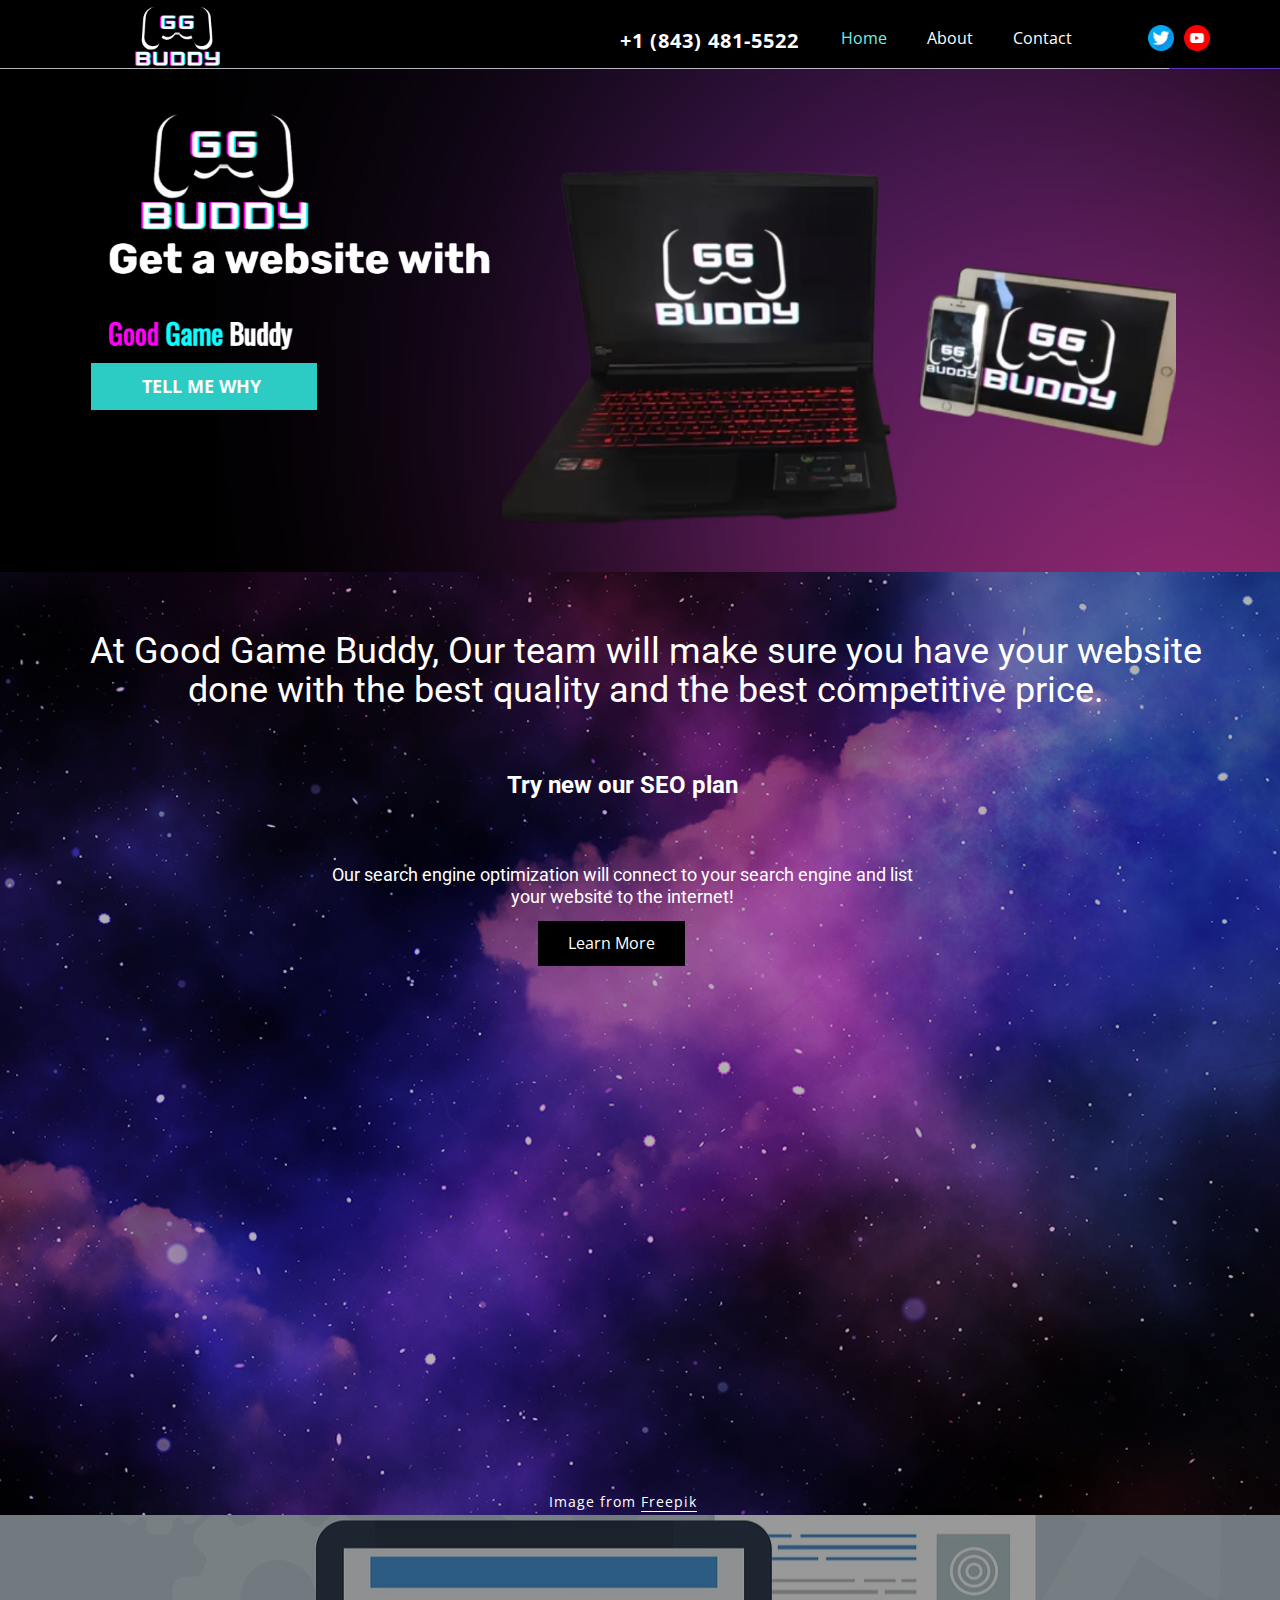
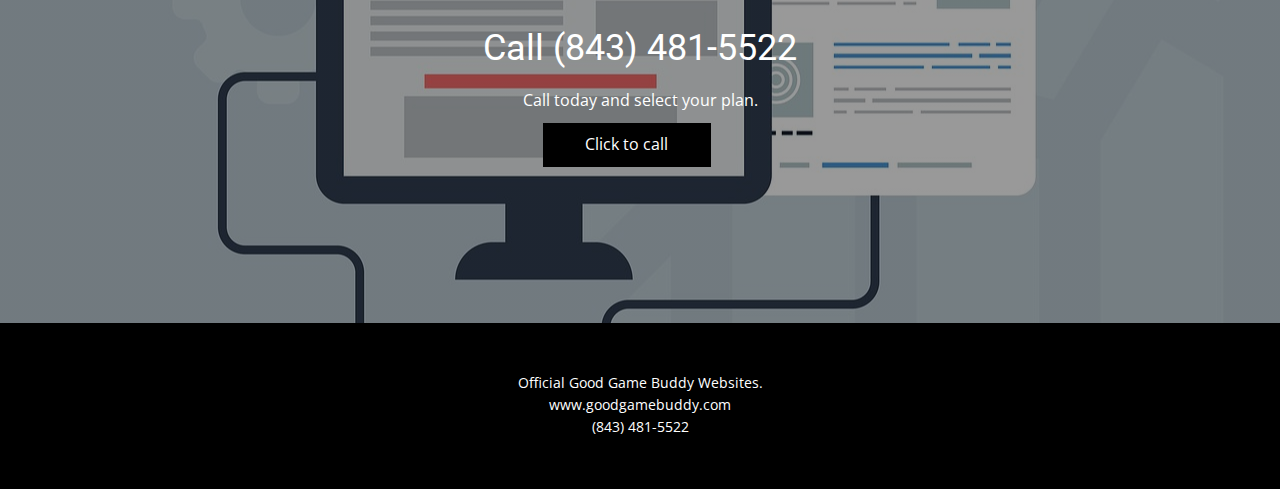
<file: index.html>
<!DOCTYPE html>
<html style="font-size: 16px;" lang="en"><head>
    <meta name="viewport" content="width=device-width, initial-scale=1.0">
    <meta charset="utf-8">
    <meta name="keywords" content="">
    <meta name="description" content="">
    <title>Home</title>
    <link rel="stylesheet" href="nicepage.css" media="screen">
<link rel="stylesheet" href="Home.css" media="screen">
    <script class="u-script" type="text/javascript" src="jquery.js" "="" defer=""></script>
    <script class="u-script" type="text/javascript" src="nicepage.js" "="" defer=""></script>
    <meta name="generator" content="Nicepage 4.17.10, nicepage.com">
    <link id="u-theme-google-font" rel="stylesheet" href="https://fonts.googleapis.com/css?family=Roboto:100,100i,300,300i,400,400i,500,500i,700,700i,900,900i|Open+Sans:300,300i,400,400i,500,500i,600,600i,700,700i,800,800i">
    
    
    
    
    
    <script type="application/ld+json">{
		"@context": "http://schema.org",
		"@type": "Organization",
		"name": "Site131231",
		"logo": "GG.png",
		"sameAs": [
				"https://twitter.com/GoodGameBuddy",
				"https://www.youtube.com/channel/UCUqZUS7gLxiYZVWV4a4I5wA"
		]
}</script>
    <meta name="theme-color" content="#478ac9">
    <meta name="twitter:site" content="@">
    <meta name="twitter:card" content="summary_large_image">
    <meta name="twitter:title" content="Home">
    <meta name="twitter:description" content="Site131231">
    <meta property="og:title" content="Home">
    <meta property="og:description" content="">
    <meta property="og:type" content="website">
  </head>
  <body data-home-page="Home.html" data-home-page-title="Home" class="u-body u-xl-mode" data-lang="en"><header class="u-align-center-sm u-align-center-xs u-black u-clearfix u-header u-header" id="sec-4491"><div class="u-clearfix u-sheet u-sheet-1">
        <a href="Home.html" data-page-id="997904538" class="u-image u-logo u-image-1" data-image-width="6912" data-image-height="3456" title="Home">
          <img src="images/GG.png" class="u-logo-image u-logo-image-1">
        </a>
        <div class="u-social-icons u-spacing-10 u-social-icons-1">
          <a class="u-social-url" title="Twitter" target="_blank" href="https://twitter.com/GoodGameBuddy"><span class="u-file-icon u-icon u-social-icon u-social-twitter u-icon-1"><img src="images/3670211.png" alt=""></span>
          </a>
          <a class="u-social-url" title="Youtube" target="_blank" href="https://www.youtube.com/channel/UCUqZUS7gLxiYZVWV4a4I5wA"><span class="u-file-icon u-icon u-social-icon u-social-instagram u-icon-2"><img src="images/3670147.png" alt=""></span>
          </a>
        </div>
        <nav class="u-align-left u-menu u-menu-dropdown u-offcanvas u-menu-1">
          <div class="menu-collapse" style="font-size: 1rem;">
            <a class="u-button-style u-custom-text-active-color u-custom-text-color u-custom-text-hover-color u-nav-link" href="#">
              <svg class="u-svg-link" preserveAspectRatio="xMidYMin slice" viewBox="0 0 302 302" style=""><use xmlns:xlink="http://www.w3.org/1999/xlink" xlink:href="#svg-8a8f"></use></svg>
              <svg xmlns="http://www.w3.org/2000/svg" xmlns:xlink="http://www.w3.org/1999/xlink" version="1.1" id="svg-8a8f" x="0px" y="0px" viewBox="0 0 302 302" style="enable-background:new 0 0 302 302;" xml:space="preserve" class="u-svg-content"><g><rect y="36" width="302" height="30"></rect><rect y="236" width="302" height="30"></rect><rect y="136" width="302" height="30"></rect>
</g><g></g><g></g><g></g><g></g><g></g><g></g><g></g><g></g><g></g><g></g><g></g><g></g><g></g><g></g><g></g></svg>
            </a>
          </div>
          <div class="u-custom-menu u-nav-container">
            <ul class="u-nav u-unstyled u-nav-1"><li class="u-nav-item"><a class="u-button-style u-nav-link u-text-active-palette-4-light-1 u-text-hover-white" href="Home.html" style="padding: 10px 20px;">Home</a>
</li><li class="u-nav-item"><a class="u-button-style u-nav-link u-text-active-palette-4-light-1 u-text-hover-white" href="About.html" style="padding: 10px 20px;">About</a>
</li><li class="u-nav-item"><a class="u-button-style u-nav-link u-text-active-palette-4-light-1 u-text-hover-white" href="Contact.html" style="padding: 10px 20px;">Contact</a>
</li></ul>
          </div>
          <div class="u-custom-menu u-nav-container-collapse">
            <div class="u-align-center u-black u-container-style u-inner-container-layout u-opacity u-opacity-95 u-sidenav">
              <div class="u-inner-container-layout u-sidenav-overflow">
                <div class="u-menu-close"></div>
                <ul class="u-align-center u-nav u-popupmenu-items u-unstyled u-nav-2"><li class="u-nav-item"><a class="u-button-style u-nav-link" href="Home.html">Home</a>
</li><li class="u-nav-item"><a class="u-button-style u-nav-link" href="About.html">About</a>
</li><li class="u-nav-item"><a class="u-button-style u-nav-link" href="Contact.html">Contact</a>
</li></ul>
              </div>
            </div>
            <div class="u-black u-menu-overlay u-opacity u-opacity-70"></div>
          </div>
        </nav>
        <a href="https://nicepage.com/joomla-templates" class="u-active-none u-black u-border-none u-btn u-button-style u-hover-palette-4-light-1 u-text-hover-palette-1-base u-btn-1">+1 (843) 481-5522</a>
      </div></header>
    <section class="u-clearfix u-image u-section-1" id="sec-9f5f" data-image-width="1872" data-image-height="722">
      <div class="u-clearfix u-sheet u-sheet-1">
        <a href="About.html" data-page-id="1337703569" class="u-active-palette-2-base u-border-none u-btn u-button-style u-hover-palette-4-light-1 u-palette-4-base u-text-body-alt-color u-btn-1">Tell me why&nbsp;</a>
      </div>
    </section>
    <section class="u-align-center u-clearfix u-image u-shading u-section-2" id="carousel_73a7" data-image-width="1200" data-image-height="1200">
      <div class="u-clearfix u-sheet u-sheet-1">
        <h2 class="u-text u-text-1"> At Good Game Buddy, Our team will make sure you have your website done with the best quality and the best competitive price.</h2>
        <h6 class="u-text u-text-body-alt-color u-text-2">
          <span style="font-weight: 700; font-size: 1.5rem;"> Try new our SEO plan</span>
          <br>
          <br>
          <br>
          <br>Our search engine optimization will connect to your search engine and list your website to the internet!<br>
          <br>
          <br>
          <br>
          <br>
        </h6>
        <div class="u-video u-video-contain u-video-1">
          <div class="embed-responsive embed-responsive-1">
            <iframe style="position: absolute;top: 0;left: 0;width: 100%;height: 100%;" class="embed-responsive-item" src="https://www.youtube.com/embed/gy2Fh2trJ3Q?mute=0&amp;showinfo=0&amp;controls=0&amp;start=0" frameborder="0" allowfullscreen=""></iframe>
          </div>
        </div>
        <a href="https://nicepage.com/k/aesthetic-html-templates" class="u-black u-border-none u-btn u-button-style u-hover-palette-4-light-1 u-btn-1">Learn More</a>
        <p class="u-text u-text-body-alt-color u-text-3">Image from <a href="https://www.freepik.com/photos/background" class="u-active-none u-border-1 u-border-white u-btn u-button-link u-button-style u-hover-none u-none u-text-body-alt-color u-btn-2" target="_blank">Freepik</a>
        </p>
      </div>
    </section>
    <section class="u-align-center u-clearfix u-image u-shading u-section-3" src="" data-image-width="150" data-image-height="99" id="sec-5d6b">
      <div class="u-align-center u-clearfix u-sheet u-sheet-1">
        <h2 class="u-text u-text-default u-text-1">Call (843) 481-5522</h2>
        <p class="u-text u-text-2">Call today and select your plan.<br>
        </p>
        <a href="tel:+1 8434815522" class="u-black u-border-none u-btn u-button-style u-hover-palette-4-light-1 u-text-body-alt-color u-btn-1">Click to call</a>
      </div>
    </section>
    
    
    
    <footer class="u-align-center u-black u-clearfix u-footer u-footer" id="sec-4a3a"><div class="u-clearfix u-sheet u-sheet-1">
        <p class="u-small-text u-text u-text-variant u-text-1">Official Good Game Buddy Websites.<br>www.goodgamebuddy.com<br>(843) 481-5522
        </p>
      </div></footer>
  
</body></html>
</file>
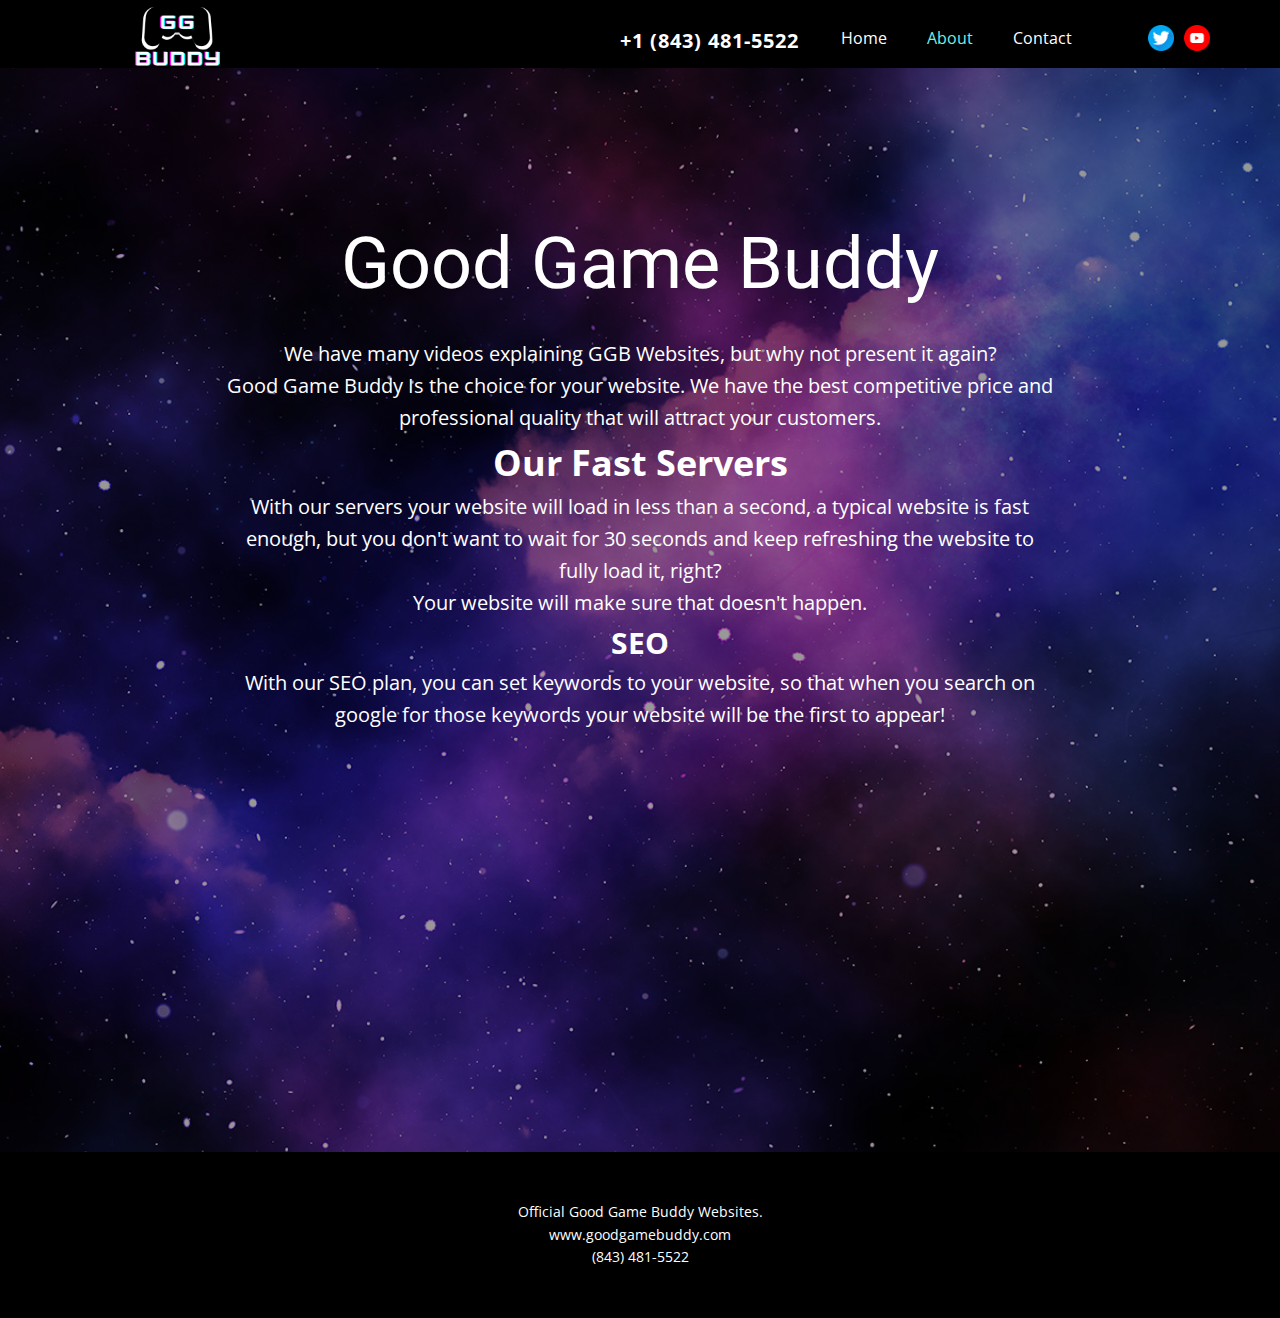
<file: About.html>
<!DOCTYPE html>
<html style="font-size: 16px;" lang="en"><head>
    <meta name="viewport" content="width=device-width, initial-scale=1.0">
    <meta charset="utf-8">
    <meta name="keywords" content="Good Game Buddy">
    <meta name="description" content="">
    <title>About</title>
    <link rel="stylesheet" href="nicepage.css" media="screen">
<link rel="stylesheet" href="About.css" media="screen">
    <script class="u-script" type="text/javascript" src="jquery.js" "="" defer=""></script>
    <script class="u-script" type="text/javascript" src="nicepage.js" "="" defer=""></script>
    <meta name="generator" content="Nicepage 4.17.10, nicepage.com">
    <link id="u-theme-google-font" rel="stylesheet" href="https://fonts.googleapis.com/css?family=Roboto:100,100i,300,300i,400,400i,500,500i,700,700i,900,900i|Open+Sans:300,300i,400,400i,500,500i,600,600i,700,700i,800,800i">
    
    
    
    <script type="application/ld+json">{
		"@context": "http://schema.org",
		"@type": "Organization",
		"name": "Site131231",
		"logo": "images/GG.png",
		"sameAs": [
				"https://twitter.com/GoodGameBuddy",
				"https://www.youtube.com/channel/UCUqZUS7gLxiYZVWV4a4I5wA"
		]
}</script>
    <meta name="theme-color" content="#478ac9">
    <meta name="twitter:site" content="@">
    <meta name="twitter:card" content="summary_large_image">
    <meta name="twitter:title" content="About">
    <meta name="twitter:description" content="Site131231">
    <meta property="og:title" content="About">
    <meta property="og:description" content="">
    <meta property="og:type" content="website">
  </head>
  <body class="u-body u-xl-mode" data-lang="en"><header class="u-align-center-sm u-align-center-xs u-black u-clearfix u-header u-header" id="sec-4491"><div class="u-clearfix u-sheet u-sheet-1">
        <a href="Home.html" data-page-id="997904538" class="u-image u-logo u-image-1" data-image-width="6912" data-image-height="3456" title="Home">
          <img src="images/GG.png" class="u-logo-image u-logo-image-1">
        </a>
        <div class="u-social-icons u-spacing-10 u-social-icons-1">
          <a class="u-social-url" title="Twitter" target="_blank" href="https://twitter.com/GoodGameBuddy"><span class="u-file-icon u-icon u-social-icon u-social-twitter u-icon-1"><img src="images/3670211.png" alt=""></span>
          </a>
          <a class="u-social-url" title="Youtube" target="_blank" href="https://www.youtube.com/channel/UCUqZUS7gLxiYZVWV4a4I5wA"><span class="u-file-icon u-icon u-social-icon u-social-instagram u-icon-2"><img src="images/3670147.png" alt=""></span>
          </a>
        </div>
        <nav class="u-align-left u-menu u-menu-dropdown u-offcanvas u-menu-1">
          <div class="menu-collapse" style="font-size: 1rem;">
            <a class="u-button-style u-custom-text-active-color u-custom-text-color u-custom-text-hover-color u-nav-link" href="#">
              <svg class="u-svg-link" preserveAspectRatio="xMidYMin slice" viewBox="0 0 302 302" style=""><use xmlns:xlink="http://www.w3.org/1999/xlink" xlink:href="#svg-8a8f"></use></svg>
              <svg xmlns="http://www.w3.org/2000/svg" xmlns:xlink="http://www.w3.org/1999/xlink" version="1.1" id="svg-8a8f" x="0px" y="0px" viewBox="0 0 302 302" style="enable-background:new 0 0 302 302;" xml:space="preserve" class="u-svg-content"><g><rect y="36" width="302" height="30"></rect><rect y="236" width="302" height="30"></rect><rect y="136" width="302" height="30"></rect>
</g><g></g><g></g><g></g><g></g><g></g><g></g><g></g><g></g><g></g><g></g><g></g><g></g><g></g><g></g><g></g></svg>
            </a>
          </div>
          <div class="u-custom-menu u-nav-container">
            <ul class="u-nav u-unstyled u-nav-1"><li class="u-nav-item"><a class="u-button-style u-nav-link u-text-active-palette-4-light-1 u-text-hover-white" href="Home.html" style="padding: 10px 20px;">Home</a>
</li><li class="u-nav-item"><a class="u-button-style u-nav-link u-text-active-palette-4-light-1 u-text-hover-white" href="About.html" style="padding: 10px 20px;">About</a>
</li><li class="u-nav-item"><a class="u-button-style u-nav-link u-text-active-palette-4-light-1 u-text-hover-white" href="Contact.html" style="padding: 10px 20px;">Contact</a>
</li></ul>
          </div>
          <div class="u-custom-menu u-nav-container-collapse">
            <div class="u-align-center u-black u-container-style u-inner-container-layout u-opacity u-opacity-95 u-sidenav">
              <div class="u-inner-container-layout u-sidenav-overflow">
                <div class="u-menu-close"></div>
                <ul class="u-align-center u-nav u-popupmenu-items u-unstyled u-nav-2"><li class="u-nav-item"><a class="u-button-style u-nav-link" href="Home.html">Home</a>
</li><li class="u-nav-item"><a class="u-button-style u-nav-link" href="About.html">About</a>
</li><li class="u-nav-item"><a class="u-button-style u-nav-link" href="Contact.html">Contact</a>
</li></ul>
              </div>
            </div>
            <div class="u-black u-menu-overlay u-opacity u-opacity-70"></div>
          </div>
        </nav>
        <a href="https://nicepage.com/joomla-templates" class="u-active-none u-black u-border-none u-btn u-button-style u-hover-palette-4-light-1 u-text-hover-palette-1-base u-btn-1">+1 (843) 481-5522</a>
      </div></header>
    <section class="u-align-center u-clearfix u-image u-shading u-section-1" src="" data-image-width="1200" data-image-height="1200" id="sec-5877">
      <div class="u-clearfix u-sheet u-sheet-1">
        <h1 class="u-text u-text-default u-title u-text-1">Good Game Buddy</h1>
        <p class="u-large-text u-text u-text-variant u-text-2"> We have many videos explaining GGB Websites, but why not present it again?<br>Good Game Buddy Is the choice for your website. We have the best competitive price and professional quality that will attract your customers.<br>
          <span style="font-weight: 700; font-size: 2.25rem;">Our Fast Servers</span>
          <br>With our servers your website will load in less than a second, a typical website is fast enough, but you don't want to wait for 30 seconds and keep refreshing the website to fully load it, right?<br>Your website will make sure that doesn't happen.<br>
          <span style="font-size: 1.875rem; font-weight: 700;">SEO</span>
          <br>With our SEO plan, you can set keywords to your website, so that when you search on google for those keywords your website will be the first to appear!
        </p>
        <div class="u-video u-video-contain u-video-1">
          <div class="embed-responsive embed-responsive-1">
            <iframe style="position: absolute;top: 0;left: 0;width: 100%;height: 100%;" class="embed-responsive-item" src="https://www.youtube.com/embed/gy2Fh2trJ3Q?playlist=gy2Fh2trJ3Q&amp;loop=1&amp;mute=0&amp;showinfo=0&amp;controls=0&amp;start=0" frameborder="0" allowfullscreen=""></iframe>
          </div>
        </div>
      </div>
    </section>
    
    
    
    <footer class="u-align-center u-black u-clearfix u-footer u-footer" id="sec-4a3a"><div class="u-clearfix u-sheet u-sheet-1">
        <p class="u-small-text u-text u-text-variant u-text-1">Official Good Game Buddy Websites.<br>www.goodgamebuddy.com<br>(843) 481-5522
        </p>
      </div></footer><span style="height: 64px; width: 64px; margin-left: 0px; margin-right: auto; margin-top: 0px; background-image: none; right: 20px; bottom: 20px; padding: 15px;" class="u-back-to-top u-icon u-icon-circle u-opacity u-opacity-85 u-palette-1-base" data-href="#">
        <svg class="u-svg-link" preserveAspectRatio="xMidYMin slice" viewBox="0 0 551.13 551.13"><use xmlns:xlink="http://www.w3.org/1999/xlink" xlink:href="#svg-1d98"></use></svg>
        <svg class="u-svg-content" enable-background="new 0 0 551.13 551.13" viewBox="0 0 551.13 551.13" xmlns="http://www.w3.org/2000/svg" id="svg-1d98"><path d="m275.565 189.451 223.897 223.897h51.668l-275.565-275.565-275.565 275.565h51.668z"></path></svg>
    </span>
  
</body></html>
</file>
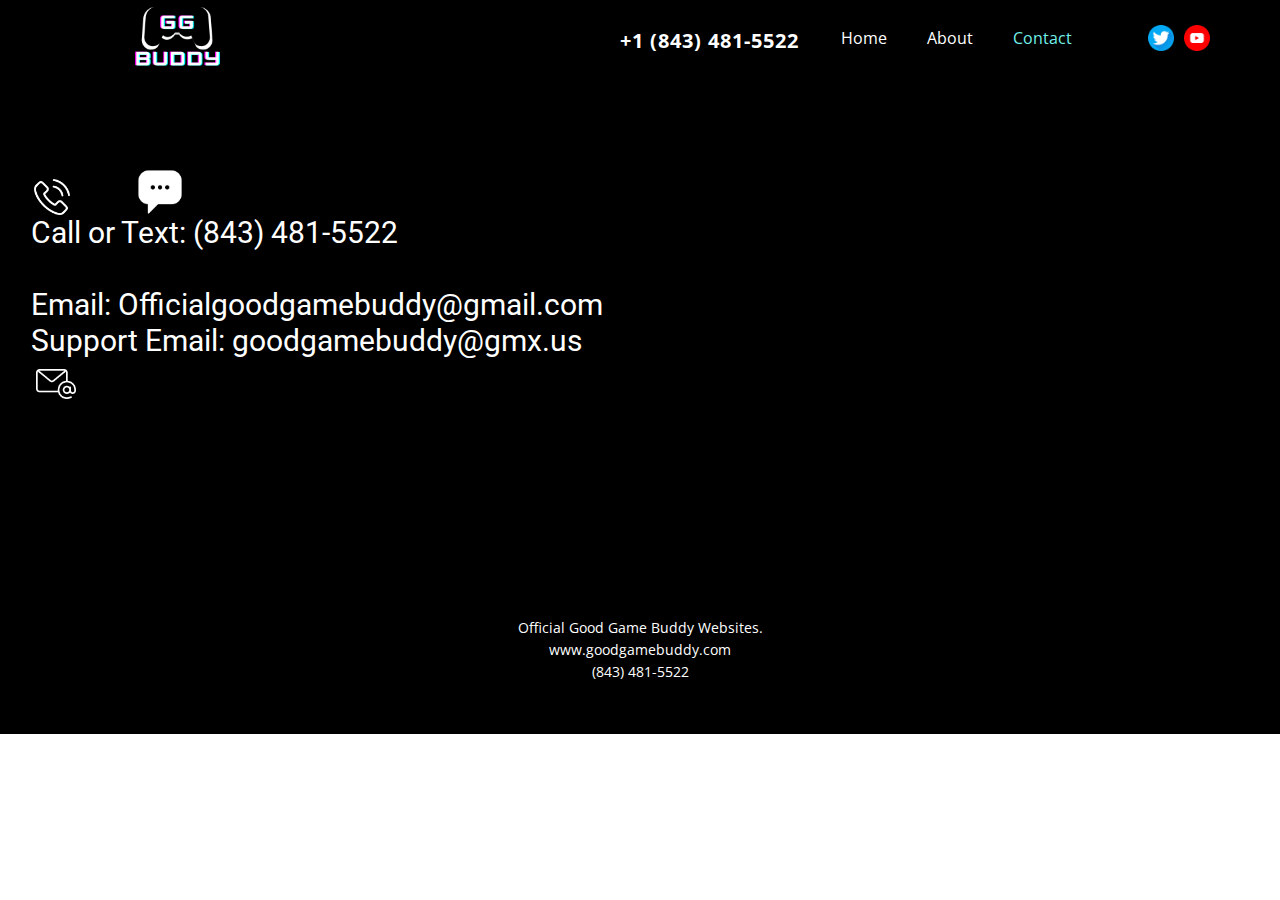
<file: Contact.html>
<!DOCTYPE html>
<html style="font-size: 16px;" lang="en"><head>
    <meta name="viewport" content="width=device-width, initial-scale=1.0">
    <meta charset="utf-8">
    <meta name="keywords" content="">
    <meta name="description" content="">
    <title>Contact</title>
    <link rel="stylesheet" href="nicepage.css" media="screen">
<link rel="stylesheet" href="Contact.css" media="screen">
    <script class="u-script" type="text/javascript" src="jquery.js" "="" defer=""></script>
    <script class="u-script" type="text/javascript" src="nicepage.js" "="" defer=""></script>
    <meta name="generator" content="Nicepage 4.17.10, nicepage.com">
    <link id="u-theme-google-font" rel="stylesheet" href="https://fonts.googleapis.com/css?family=Roboto:100,100i,300,300i,400,400i,500,500i,700,700i,900,900i|Open+Sans:300,300i,400,400i,500,500i,600,600i,700,700i,800,800i">
    
    
    
    <script type="application/ld+json">{
		"@context": "http://schema.org",
		"@type": "Organization",
		"name": "Site131231",
		"logo": "images/GG.png",
		"sameAs": [
				"https://twitter.com/GoodGameBuddy",
				"https://www.youtube.com/channel/UCUqZUS7gLxiYZVWV4a4I5wA"
		]
}</script>
    <meta name="theme-color" content="#478ac9">
    <meta name="twitter:site" content="@">
    <meta name="twitter:card" content="summary_large_image">
    <meta name="twitter:title" content="Contact">
    <meta name="twitter:description" content="Site131231">
    <meta property="og:title" content="Contact">
    <meta property="og:description" content="">
    <meta property="og:type" content="website">
  </head>
  <body class="u-body u-xl-mode" data-lang="en"><header class="u-align-center-sm u-align-center-xs u-black u-clearfix u-header u-header" id="sec-4491"><div class="u-clearfix u-sheet u-sheet-1">
        <a href="Home.html" data-page-id="997904538" class="u-image u-logo u-image-1" data-image-width="6912" data-image-height="3456" title="Home">
          <img src="images/GG.png" class="u-logo-image u-logo-image-1">
        </a>
        <div class="u-social-icons u-spacing-10 u-social-icons-1">
          <a class="u-social-url" title="Twitter" target="_blank" href="https://twitter.com/GoodGameBuddy"><span class="u-file-icon u-icon u-social-icon u-social-twitter u-icon-1"><img src="images/3670211.png" alt=""></span>
          </a>
          <a class="u-social-url" title="Youtube" target="_blank" href="https://www.youtube.com/channel/UCUqZUS7gLxiYZVWV4a4I5wA"><span class="u-file-icon u-icon u-social-icon u-social-instagram u-icon-2"><img src="images/3670147.png" alt=""></span>
          </a>
        </div>
        <nav class="u-align-left u-menu u-menu-dropdown u-offcanvas u-menu-1">
          <div class="menu-collapse" style="font-size: 1rem;">
            <a class="u-button-style u-custom-text-active-color u-custom-text-color u-custom-text-hover-color u-nav-link" href="#">
              <svg class="u-svg-link" preserveAspectRatio="xMidYMin slice" viewBox="0 0 302 302" style=""><use xmlns:xlink="http://www.w3.org/1999/xlink" xlink:href="#svg-8a8f"></use></svg>
              <svg xmlns="http://www.w3.org/2000/svg" xmlns:xlink="http://www.w3.org/1999/xlink" version="1.1" id="svg-8a8f" x="0px" y="0px" viewBox="0 0 302 302" style="enable-background:new 0 0 302 302;" xml:space="preserve" class="u-svg-content"><g><rect y="36" width="302" height="30"></rect><rect y="236" width="302" height="30"></rect><rect y="136" width="302" height="30"></rect>
</g><g></g><g></g><g></g><g></g><g></g><g></g><g></g><g></g><g></g><g></g><g></g><g></g><g></g><g></g><g></g></svg>
            </a>
          </div>
          <div class="u-custom-menu u-nav-container">
            <ul class="u-nav u-unstyled u-nav-1"><li class="u-nav-item"><a class="u-button-style u-nav-link u-text-active-palette-4-light-1 u-text-hover-white" href="Home.html" style="padding: 10px 20px;">Home</a>
</li><li class="u-nav-item"><a class="u-button-style u-nav-link u-text-active-palette-4-light-1 u-text-hover-white" href="About.html" style="padding: 10px 20px;">About</a>
</li><li class="u-nav-item"><a class="u-button-style u-nav-link u-text-active-palette-4-light-1 u-text-hover-white" href="Contact.html" style="padding: 10px 20px;">Contact</a>
</li></ul>
          </div>
          <div class="u-custom-menu u-nav-container-collapse">
            <div class="u-align-center u-black u-container-style u-inner-container-layout u-opacity u-opacity-95 u-sidenav">
              <div class="u-inner-container-layout u-sidenav-overflow">
                <div class="u-menu-close"></div>
                <ul class="u-align-center u-nav u-popupmenu-items u-unstyled u-nav-2"><li class="u-nav-item"><a class="u-button-style u-nav-link" href="Home.html">Home</a>
</li><li class="u-nav-item"><a class="u-button-style u-nav-link" href="About.html">About</a>
</li><li class="u-nav-item"><a class="u-button-style u-nav-link" href="Contact.html">Contact</a>
</li></ul>
              </div>
            </div>
            <div class="u-black u-menu-overlay u-opacity u-opacity-70"></div>
          </div>
        </nav>
        <a href="https://nicepage.com/joomla-templates" class="u-active-none u-black u-border-none u-btn u-button-style u-hover-palette-4-light-1 u-text-hover-palette-1-base u-btn-1">+1 (843) 481-5522</a>
      </div></header>
    <section class="u-black u-clearfix u-section-1" id="sec-35d8">
      <div class="u-clearfix u-sheet u-sheet-1"><span class="u-file-icon u-icon u-text-white u-icon-1"><img src="images/126509-a8255942.png" alt=""></span><span class="u-file-icon u-icon u-text-white u-icon-2"><img src="images/3115518-036f80eb.png" alt=""></span>
        <h3 class="u-text u-text-default u-text-1">Call or Text: (843) 481-5522<br>
          <br>Email: Officialgoodgamebuddy@gmail.com<br>Support Email: goodgamebuddy@gmx.us<br>
          <br>
        </h3><span class="u-black u-file-icon u-icon u-text-white u-icon-3"><img src="images/482138-e985347b.png" alt=""></span>
      </div>
    </section>
    
    
    
    <footer class="u-align-center u-black u-clearfix u-footer u-footer" id="sec-4a3a"><div class="u-clearfix u-sheet u-sheet-1">
        <p class="u-small-text u-text u-text-variant u-text-1">Official Good Game Buddy Websites.<br>www.goodgamebuddy.com<br>(843) 481-5522
        </p>
      </div></footer>
  
</body></html>
</file>
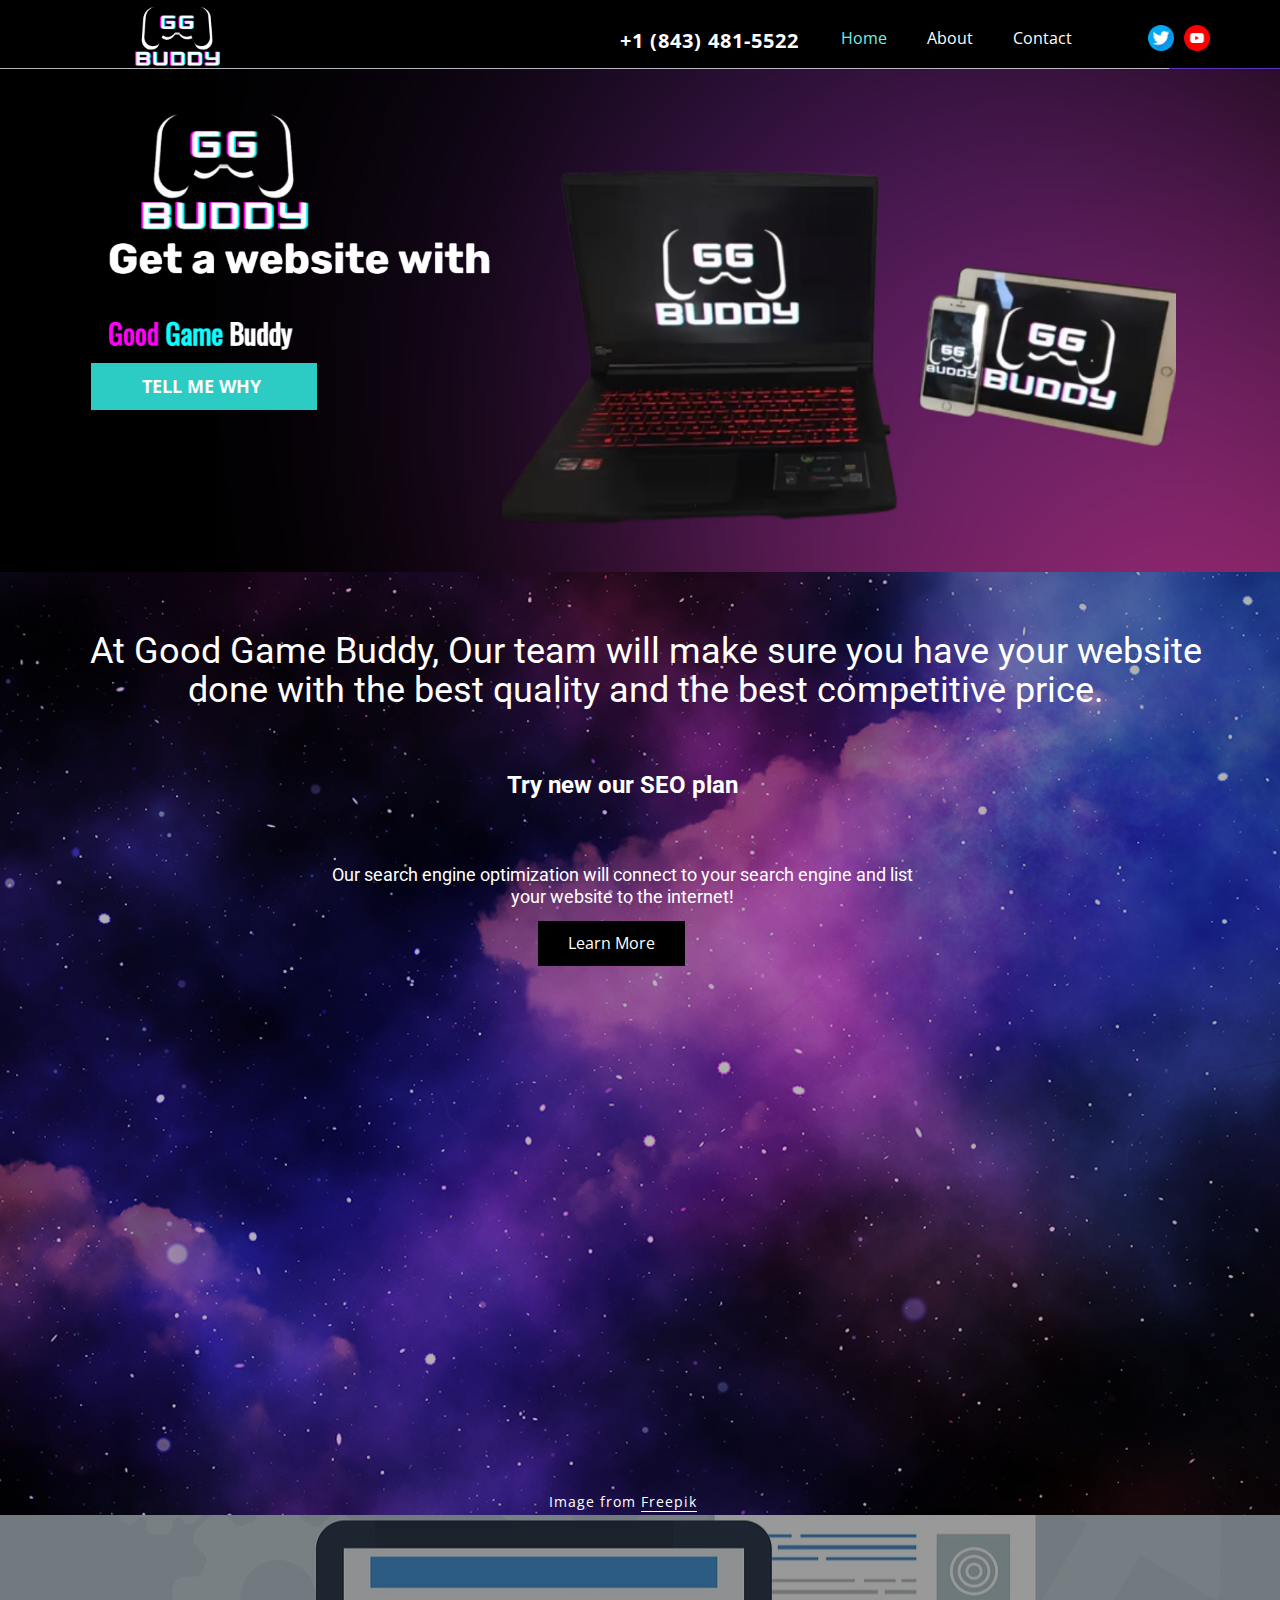
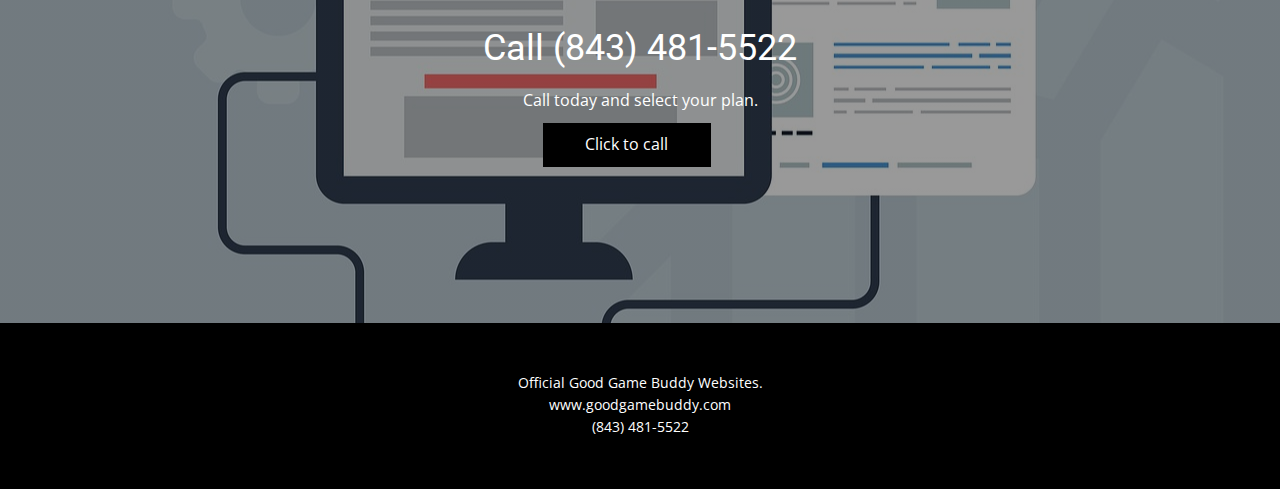
<file: Home.html>
<!DOCTYPE html>
<html style="font-size: 16px;" lang="en"><head>
    <meta name="viewport" content="width=device-width, initial-scale=1.0">
    <meta charset="utf-8">
    <meta name="keywords" content="">
    <meta name="description" content="">
    <title>Home</title>
    <link rel="stylesheet" href="nicepage.css" media="screen">
<link rel="stylesheet" href="Home.css" media="screen">
    <script class="u-script" type="text/javascript" src="jquery.js" "="" defer=""></script>
    <script class="u-script" type="text/javascript" src="nicepage.js" "="" defer=""></script>
    <meta name="generator" content="Nicepage 4.17.10, nicepage.com">
    <link id="u-theme-google-font" rel="stylesheet" href="https://fonts.googleapis.com/css?family=Roboto:100,100i,300,300i,400,400i,500,500i,700,700i,900,900i|Open+Sans:300,300i,400,400i,500,500i,600,600i,700,700i,800,800i">
    
    
    
    
    
    <script type="application/ld+json">{
		"@context": "http://schema.org",
		"@type": "Organization",
		"name": "Site131231",
		"logo": "images/GG.png",
		"sameAs": [
				"https://twitter.com/GoodGameBuddy",
				"https://www.youtube.com/channel/UCUqZUS7gLxiYZVWV4a4I5wA"
		]
}</script>
    <meta name="theme-color" content="#478ac9">
    <meta name="twitter:site" content="@">
    <meta name="twitter:card" content="summary_large_image">
    <meta name="twitter:title" content="Home">
    <meta name="twitter:description" content="Site131231">
    <meta property="og:title" content="Home">
    <meta property="og:description" content="">
    <meta property="og:type" content="website">
  </head>
  <body class="u-body u-xl-mode" data-lang="en"><header class="u-align-center-sm u-align-center-xs u-black u-clearfix u-header u-header" id="sec-4491"><div class="u-clearfix u-sheet u-sheet-1">
        <a href="Home.html" data-page-id="997904538" class="u-image u-logo u-image-1" data-image-width="6912" data-image-height="3456" title="Home">
          <img src="images/GG.png" class="u-logo-image u-logo-image-1">
        </a>
        <div class="u-social-icons u-spacing-10 u-social-icons-1">
          <a class="u-social-url" title="Twitter" target="_blank" href="https://twitter.com/GoodGameBuddy"><span class="u-file-icon u-icon u-social-icon u-social-twitter u-icon-1"><img src="images/3670211.png" alt=""></span>
          </a>
          <a class="u-social-url" title="Youtube" target="_blank" href="https://www.youtube.com/channel/UCUqZUS7gLxiYZVWV4a4I5wA"><span class="u-file-icon u-icon u-social-icon u-social-instagram u-icon-2"><img src="images/3670147.png" alt=""></span>
          </a>
        </div>
        <nav class="u-align-left u-menu u-menu-dropdown u-offcanvas u-menu-1">
          <div class="menu-collapse" style="font-size: 1rem;">
            <a class="u-button-style u-custom-text-active-color u-custom-text-color u-custom-text-hover-color u-nav-link" href="#">
              <svg class="u-svg-link" preserveAspectRatio="xMidYMin slice" viewBox="0 0 302 302" style=""><use xmlns:xlink="http://www.w3.org/1999/xlink" xlink:href="#svg-8a8f"></use></svg>
              <svg xmlns="http://www.w3.org/2000/svg" xmlns:xlink="http://www.w3.org/1999/xlink" version="1.1" id="svg-8a8f" x="0px" y="0px" viewBox="0 0 302 302" style="enable-background:new 0 0 302 302;" xml:space="preserve" class="u-svg-content"><g><rect y="36" width="302" height="30"></rect><rect y="236" width="302" height="30"></rect><rect y="136" width="302" height="30"></rect>
</g><g></g><g></g><g></g><g></g><g></g><g></g><g></g><g></g><g></g><g></g><g></g><g></g><g></g><g></g><g></g></svg>
            </a>
          </div>
          <div class="u-custom-menu u-nav-container">
            <ul class="u-nav u-unstyled u-nav-1"><li class="u-nav-item"><a class="u-button-style u-nav-link u-text-active-palette-4-light-1 u-text-hover-white" href="Home.html" style="padding: 10px 20px;">Home</a>
</li><li class="u-nav-item"><a class="u-button-style u-nav-link u-text-active-palette-4-light-1 u-text-hover-white" href="About.html" style="padding: 10px 20px;">About</a>
</li><li class="u-nav-item"><a class="u-button-style u-nav-link u-text-active-palette-4-light-1 u-text-hover-white" href="Contact.html" style="padding: 10px 20px;">Contact</a>
</li></ul>
          </div>
          <div class="u-custom-menu u-nav-container-collapse">
            <div class="u-align-center u-black u-container-style u-inner-container-layout u-opacity u-opacity-95 u-sidenav">
              <div class="u-inner-container-layout u-sidenav-overflow">
                <div class="u-menu-close"></div>
                <ul class="u-align-center u-nav u-popupmenu-items u-unstyled u-nav-2"><li class="u-nav-item"><a class="u-button-style u-nav-link" href="Home.html">Home</a>
</li><li class="u-nav-item"><a class="u-button-style u-nav-link" href="About.html">About</a>
</li><li class="u-nav-item"><a class="u-button-style u-nav-link" href="Contact.html">Contact</a>
</li></ul>
              </div>
            </div>
            <div class="u-black u-menu-overlay u-opacity u-opacity-70"></div>
          </div>
        </nav>
        <a href="https://nicepage.com/joomla-templates" class="u-active-none u-black u-border-none u-btn u-button-style u-hover-palette-4-light-1 u-text-hover-palette-1-base u-btn-1">+1 (843) 481-5522</a>
      </div></header>
    <section class="u-clearfix u-image u-section-1" id="sec-9f5f" data-image-width="1872" data-image-height="722">
      <div class="u-clearfix u-sheet u-sheet-1">
        <a href="About.html" data-page-id="1337703569" class="u-active-palette-2-base u-border-none u-btn u-button-style u-hover-palette-4-light-1 u-palette-4-base u-text-body-alt-color u-btn-1">Tell me why&nbsp;</a>
      </div>
    </section>
    <section class="u-align-center u-clearfix u-image u-shading u-section-2" id="carousel_73a7" data-image-width="1200" data-image-height="1200">
      <div class="u-clearfix u-sheet u-sheet-1">
        <h2 class="u-text u-text-1"> At Good Game Buddy, Our team will make sure you have your website done with the best quality and the best competitive price.</h2>
        <h6 class="u-text u-text-body-alt-color u-text-2">
          <span style="font-weight: 700; font-size: 1.5rem;"> Try new our SEO plan</span>
          <br>
          <br>
          <br>
          <br>Our search engine optimization will connect to your search engine and list your website to the internet!<br>
          <br>
          <br>
          <br>
          <br>
        </h6>
        <div class="u-video u-video-contain u-video-1">
          <div class="embed-responsive embed-responsive-1">
            <iframe style="position: absolute;top: 0;left: 0;width: 100%;height: 100%;" class="embed-responsive-item" src="https://www.youtube.com/embed/gy2Fh2trJ3Q?mute=0&amp;showinfo=0&amp;controls=0&amp;start=0" frameborder="0" allowfullscreen=""></iframe>
          </div>
        </div>
        <a href="https://nicepage.com/k/aesthetic-html-templates" class="u-black u-border-none u-btn u-button-style u-hover-palette-4-light-1 u-btn-1">Learn More</a>
        <p class="u-text u-text-body-alt-color u-text-3">Image from <a href="https://www.freepik.com/photos/background" class="u-active-none u-border-1 u-border-white u-btn u-button-link u-button-style u-hover-none u-none u-text-body-alt-color u-btn-2" target="_blank">Freepik</a>
        </p>
      </div>
    </section>
    <section class="u-align-center u-clearfix u-image u-shading u-section-3" src="" data-image-width="150" data-image-height="99" id="sec-5d6b">
      <div class="u-align-center u-clearfix u-sheet u-sheet-1">
        <h2 class="u-text u-text-default u-text-1">Call (843) 481-5522</h2>
        <p class="u-text u-text-2">Call today and select your plan.<br>
        </p>
        <a href="tel:+1 8434815522" class="u-black u-border-none u-btn u-button-style u-hover-palette-4-light-1 u-text-body-alt-color u-btn-1">Click to call</a>
      </div>
    </section>
    
    
    
    <footer class="u-align-center u-black u-clearfix u-footer u-footer" id="sec-4a3a"><div class="u-clearfix u-sheet u-sheet-1">
        <p class="u-small-text u-text u-text-variant u-text-1">Official Good Game Buddy Websites.<br>www.goodgamebuddy.com<br>(843) 481-5522
        </p>
      </div></footer>
  
</body></html>
</file>
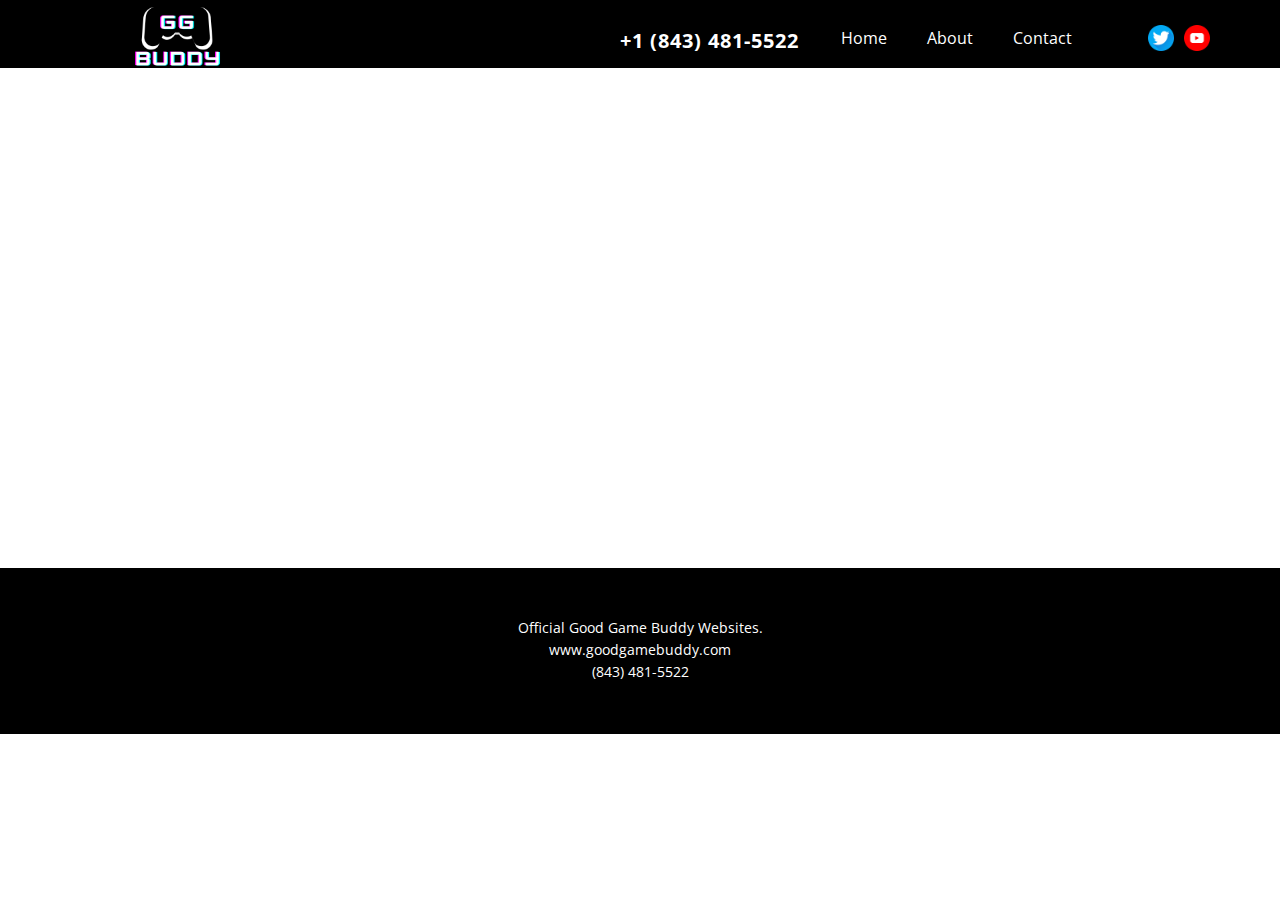
<file: Page-1.html>
<!DOCTYPE html>
<html style="font-size: 16px;" lang="en"><head>
    <meta name="viewport" content="width=device-width, initial-scale=1.0">
    <meta charset="utf-8">
    <meta name="keywords" content="">
    <meta name="description" content="">
    <title>Page 1</title>
    <link rel="stylesheet" href="nicepage.css" media="screen">
<link rel="stylesheet" href="Page-1.css" media="screen">
    <script class="u-script" type="text/javascript" src="jquery.js" "="" defer=""></script>
    <script class="u-script" type="text/javascript" src="nicepage.js" "="" defer=""></script>
    <meta name="generator" content="Nicepage 4.17.10, nicepage.com">
    <link id="u-theme-google-font" rel="stylesheet" href="https://fonts.googleapis.com/css?family=Roboto:100,100i,300,300i,400,400i,500,500i,700,700i,900,900i|Open+Sans:300,300i,400,400i,500,500i,600,600i,700,700i,800,800i">
    
    
    
    <script type="application/ld+json">{
		"@context": "http://schema.org",
		"@type": "Organization",
		"name": "Site131231",
		"logo": "images/GG.png",
		"sameAs": [
				"https://twitter.com/GoodGameBuddy",
				"https://www.youtube.com/channel/UCUqZUS7gLxiYZVWV4a4I5wA"
		]
}</script>
    <meta name="theme-color" content="#478ac9">
    <meta name="twitter:site" content="@">
    <meta name="twitter:card" content="summary_large_image">
    <meta name="twitter:title" content="Page 1">
    <meta name="twitter:description" content="Site131231">
    <meta property="og:title" content="Page 1">
    <meta property="og:description" content="">
    <meta property="og:type" content="website">
  </head>
  <body class="u-body u-xl-mode" data-lang="en"><header class="u-align-center-sm u-align-center-xs u-black u-clearfix u-header u-header" id="sec-4491"><div class="u-clearfix u-sheet u-sheet-1">
        <a href="Home.html" data-page-id="997904538" class="u-image u-logo u-image-1" data-image-width="6912" data-image-height="3456" title="Home">
          <img src="images/GG.png" class="u-logo-image u-logo-image-1">
        </a>
        <div class="u-social-icons u-spacing-10 u-social-icons-1">
          <a class="u-social-url" title="Twitter" target="_blank" href="https://twitter.com/GoodGameBuddy"><span class="u-file-icon u-icon u-social-icon u-social-twitter u-icon-1"><img src="images/3670211.png" alt=""></span>
          </a>
          <a class="u-social-url" title="Youtube" target="_blank" href="https://www.youtube.com/channel/UCUqZUS7gLxiYZVWV4a4I5wA"><span class="u-file-icon u-icon u-social-icon u-social-instagram u-icon-2"><img src="images/3670147.png" alt=""></span>
          </a>
        </div>
        <nav class="u-align-left u-menu u-menu-dropdown u-offcanvas u-menu-1">
          <div class="menu-collapse" style="font-size: 1rem;">
            <a class="u-button-style u-custom-text-active-color u-custom-text-color u-custom-text-hover-color u-nav-link" href="#">
              <svg class="u-svg-link" preserveAspectRatio="xMidYMin slice" viewBox="0 0 302 302" style=""><use xmlns:xlink="http://www.w3.org/1999/xlink" xlink:href="#svg-8a8f"></use></svg>
              <svg xmlns="http://www.w3.org/2000/svg" xmlns:xlink="http://www.w3.org/1999/xlink" version="1.1" id="svg-8a8f" x="0px" y="0px" viewBox="0 0 302 302" style="enable-background:new 0 0 302 302;" xml:space="preserve" class="u-svg-content"><g><rect y="36" width="302" height="30"></rect><rect y="236" width="302" height="30"></rect><rect y="136" width="302" height="30"></rect>
</g><g></g><g></g><g></g><g></g><g></g><g></g><g></g><g></g><g></g><g></g><g></g><g></g><g></g><g></g><g></g></svg>
            </a>
          </div>
          <div class="u-custom-menu u-nav-container">
            <ul class="u-nav u-unstyled u-nav-1"><li class="u-nav-item"><a class="u-button-style u-nav-link u-text-active-palette-4-light-1 u-text-hover-white" href="Home.html" style="padding: 10px 20px;">Home</a>
</li><li class="u-nav-item"><a class="u-button-style u-nav-link u-text-active-palette-4-light-1 u-text-hover-white" href="About.html" style="padding: 10px 20px;">About</a>
</li><li class="u-nav-item"><a class="u-button-style u-nav-link u-text-active-palette-4-light-1 u-text-hover-white" href="Contact.html" style="padding: 10px 20px;">Contact</a>
</li></ul>
          </div>
          <div class="u-custom-menu u-nav-container-collapse">
            <div class="u-align-center u-black u-container-style u-inner-container-layout u-opacity u-opacity-95 u-sidenav">
              <div class="u-inner-container-layout u-sidenav-overflow">
                <div class="u-menu-close"></div>
                <ul class="u-align-center u-nav u-popupmenu-items u-unstyled u-nav-2"><li class="u-nav-item"><a class="u-button-style u-nav-link" href="Home.html">Home</a>
</li><li class="u-nav-item"><a class="u-button-style u-nav-link" href="About.html">About</a>
</li><li class="u-nav-item"><a class="u-button-style u-nav-link" href="Contact.html">Contact</a>
</li></ul>
              </div>
            </div>
            <div class="u-black u-menu-overlay u-opacity u-opacity-70"></div>
          </div>
        </nav>
        <a href="https://nicepage.com/joomla-templates" class="u-active-none u-black u-border-none u-btn u-button-style u-hover-palette-4-light-1 u-text-hover-palette-1-base u-btn-1">+1 (843) 481-5522</a>
      </div></header>
    <section class="u-clearfix u-section-1" id="sec-d035">
      <div class="u-clearfix u-sheet u-sheet-1"></div>
    </section>
    
    
    
    <footer class="u-align-center u-black u-clearfix u-footer u-footer" id="sec-4a3a"><div class="u-clearfix u-sheet u-sheet-1">
        <p class="u-small-text u-text u-text-variant u-text-1">Official Good Game Buddy Websites.<br>www.goodgamebuddy.com<br>(843) 481-5522
        </p>
      </div></footer>
  
</body></html>
</file>
